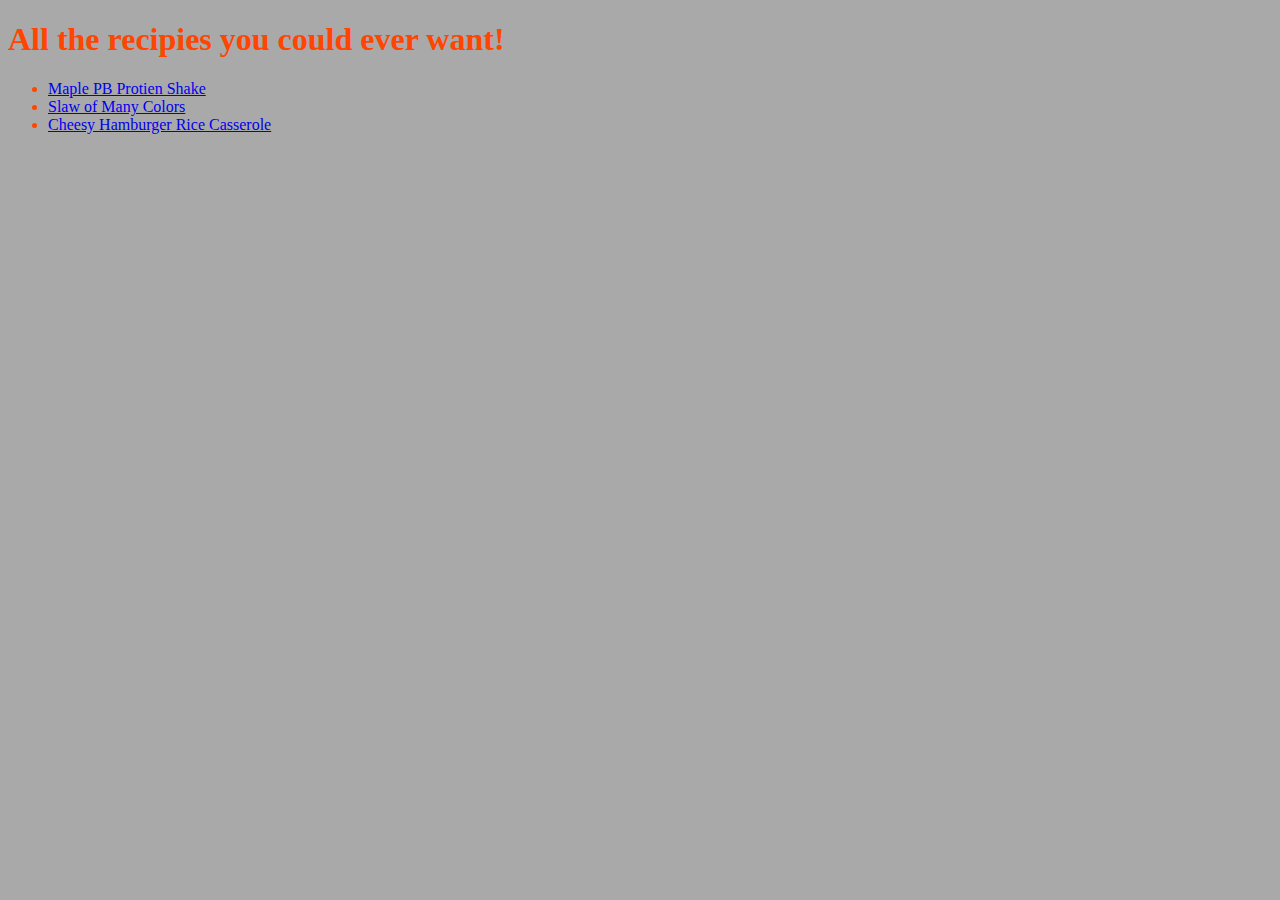
<file: index.html>
<!DOCTYPE html>
<html lang="en">
    <head>
        <meta charset="UTF-8">
        <link rel="stylesheet" href="styles.css">
        <title>Odin Recipies</title>
    </head>
    <body>
        <h1>All the recipies you could ever want!</h1>
        <ul>
            <li><a href="recipies/shake.html">Maple PB Protien Shake</a></li>
            <li><a href="recipies/slaw.html">Slaw of Many Colors </a></li>
            <li><a href="recipies/casserole.html">Cheesy Hamburger Rice Casserole</a></li>
        </ul>
        
    </body>
</html>
</file>
<file: styles.css>
html{
    background-color: darkgray;
}

body{
    color: orangered;
}
</file>
